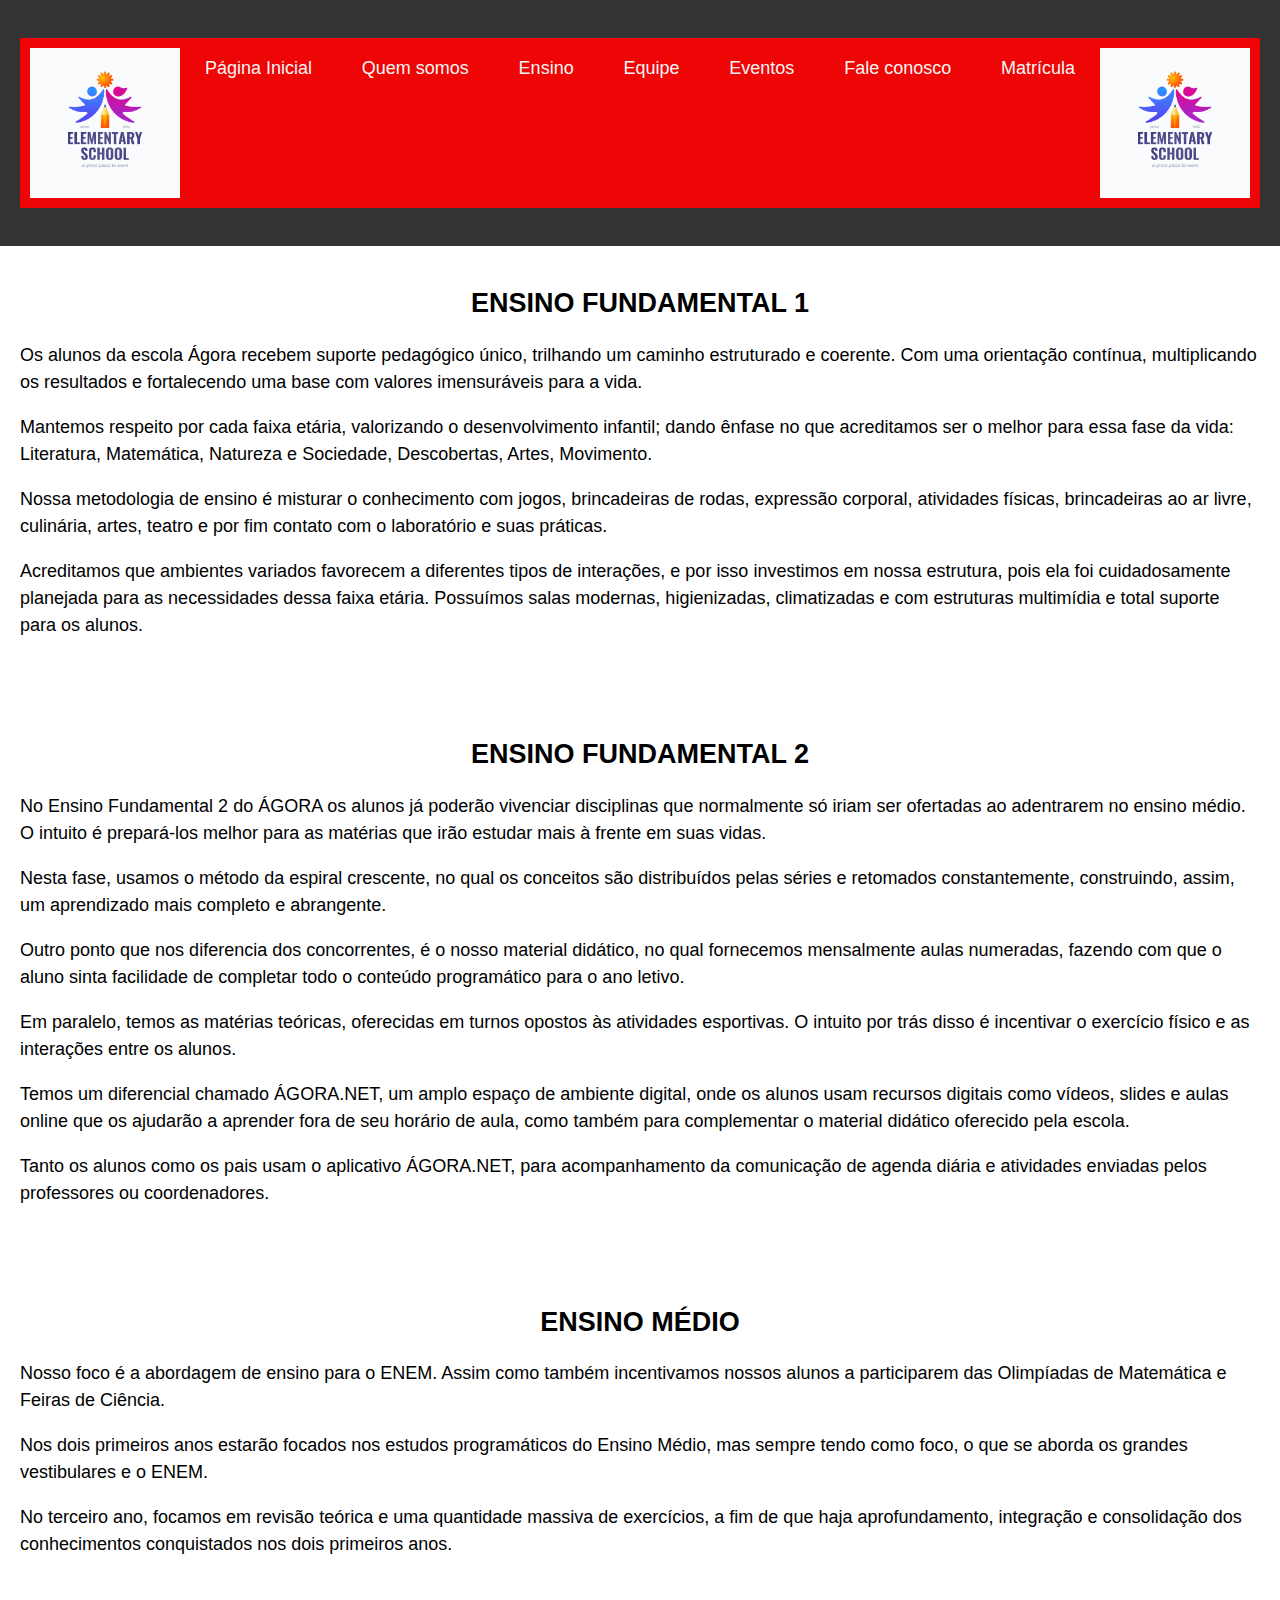
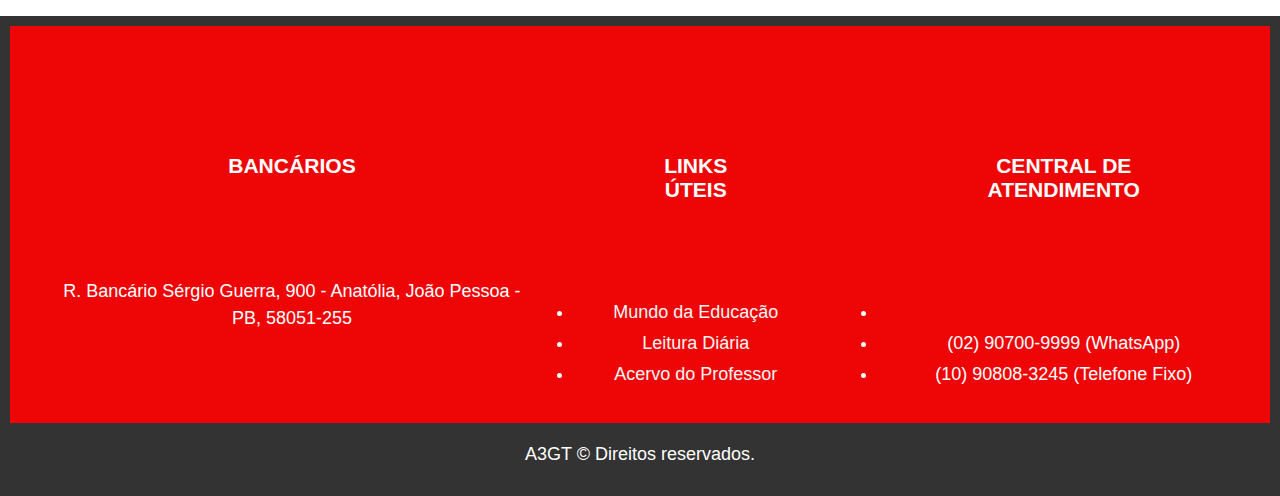
<file: ensino.html>
<html>

<head>
    <meta charset="UTF-8">
    <title>Colégio Ágora</title>
    <link rel="stylesheet" href="css/style.css">
</head>

<body>
    <header>
        <ul class="ul-menu">
            <img src="imagens/logo_escola_teste.jpg" alt="logo da escola">
            <li><a href="index.html">Página Inicial</a></li>
            <li><a href="index.html#html">Quem somos</a></li>
            <li><a href="index.html#tabela">Ensino</a></li>
            <li><a href="index.html#sobre">Equipe</a></li>
            <li><a href="#rodape">Eventos</a></li>
            <li><a href="contato.html">Fale conosco</a></li>
            <li><a href="matricula.html">Matrícula</a></li>
            <img src="imagens/logo_escola_teste.jpg" alt="logo da escola">
        </ul>
    </header>

    <section>
        <h2>ENSINO FUNDAMENTAL 1</h2>
        <P> Os alunos da escola Ágora recebem suporte pedagógico único, trilhando um caminho estruturado e coerente. Com uma orientação contínua, multiplicando os resultados e fortalecendo uma base com valores imensuráveis para a vida.</P>
        <p>Mantemos respeito por cada faixa etária, valorizando o desenvolvimento infantil; dando ênfase no que acreditamos ser o melhor para essa fase da vida: Literatura, Matemática, Natureza e Sociedade, Descobertas, Artes, Movimento.</p>
        <P>Nossa metodologia de ensino é misturar o conhecimento com jogos, brincadeiras de rodas, expressão corporal, atividades físicas, brincadeiras ao ar livre, culinária, artes, teatro e por fim contato com o laboratório e suas práticas.</P>
        <P>Acreditamos que ambientes variados favorecem a diferentes tipos de interações, e por isso investimos em nossa estrutura, pois ela foi cuidadosamente planejada para as necessidades dessa faixa etária. Possuímos salas modernas, higienizadas, climatizadas e com estruturas multimídia e total suporte para os alunos.</P>
    </section>
    <section>
        <h2>ENSINO FUNDAMENTAL 2</h2>
        <p>No Ensino Fundamental 2 do ÁGORA os alunos já poderão vivenciar disciplinas que normalmente só iriam ser ofertadas ao adentrarem no ensino médio. O intuito é prepará-los melhor para as matérias que irão estudar mais à frente em suas vidas.</p>
        <p>Nesta fase, usamos o método da espiral crescente, no qual os conceitos são distribuídos pelas séries e retomados constantemente, construindo, assim, um aprendizado mais completo e abrangente.</p>
        <p>Outro ponto que nos diferencia dos concorrentes, é o nosso material didático, no qual fornecemos mensalmente aulas numeradas, fazendo com que o aluno sinta facilidade de completar todo o conteúdo programático para o ano letivo.</p>
        <p>Em paralelo, temos as matérias teóricas, oferecidas em turnos opostos às atividades esportivas. O intuito por trás disso é incentivar o exercício físico e as interações entre os alunos.</p>
        <p>Temos um diferencial chamado ÁGORA.NET, um amplo espaço de ambiente digital, onde os alunos usam recursos digitais como vídeos, slides e aulas online que os  ajudarão a aprender fora de seu horário de aula, como também para complementar o material didático oferecido pela escola.</p>
        <p>Tanto os alunos como os pais usam o aplicativo ÁGORA.NET, para acompanhamento da comunicação de agenda diária e atividades enviadas pelos professores ou coordenadores.</p>

    </section>

    <section>
        <h2>ENSINO MÉDIO</h2>
        <p>
            Nosso foco é a abordagem de ensino para o ENEM. Assim como também incentivamos nossos alunos a participarem das Olimpíadas de Matemática e Feiras de Ciência.
        </p>
        <p>Nos dois primeiros anos estarão focados nos estudos programáticos do Ensino Médio, mas sempre tendo como foco, o que se aborda os grandes vestibulares e o ENEM.</p>
        <p>No terceiro ano, focamos em revisão teórica e uma quantidade massiva de exercícios, a fim de que haja aprofundamento, integração e consolidação dos conhecimentos conquistados nos dois primeiros anos.</p>
    </section>
    <footer>
        <div class="ul-menu">
                <ul>
                <h3>BANCÁRIOS</h3>
                    <iframe: //www.google.com/maps/embed?pb=!1m1
                        src="https4!1m8!1m3!1d15835.205730611664!2d-34.8427117!3d-7.1489446!3m2!1i1024!2i768!4f13.1!3m3!1m2!1s0x7acc2ed69c58c9f%3A0xc0200d88ab3e6120!2sShopping%20Sul!5e0!3m2!1spt-BR!2sbr!4v1685573968074!5m2!1spt-BR!2sbr"
                        width="200" height="150" style="border:0;" allowfullscreen="" loading="lazy"
                        referrerpolicy="no-referrer-when-downgrade">
                    </iframe>

                        <p>R. Bancário Sérgio Guerra, 900 - Anatólia, João Pessoa - PB, 58051-255</p>
                </ul>

                <ul>
                <h3>LINKS ÚTEIS</h3>
                
                    <li>
                        <a href="https://mundoeducacao.uol.com.br/">Mundo da Educação</a>
                    </li>
                    <li><a href="http://www6.leituradiaria.com/?template=ARROW_3&tdfs=1&s_token=1685574721.0200080000&uuid=1685574721.0200080000&term=Ebook%20Digital%20Library%20Subscription&term=Audio%20Book%20Download&term=Ebook%20Writing%20Services&searchbox=0&showDomain=0&backfill=0&query=Curso%20Gratuito&afdToken=ChMIn6-4ldeg_wIVxqiVAh0XWQBGEnEBJ3TYYclUqyMp2aCDfeGxNfqVIOful3jsxAlfRMEZdbgOBE89Nso4viaeGMPfp5RiFh0xU7koAZWqj4v0MqzQ2FxkNXOJfhbUtlMdE7IqexO31v3bech2zeFwPQaXmvIkxYjpd9BV0It5CxQhNpoyMw&pcsa=false&nb=0&nm=12&nx=425&ny=44&is=500x476&clkt=46">Leitura
                    Diária
                    </li>
                    <li><a href="https://www.udemy.com/course/programacaodozero/">Acervo do Professor</a></li>
                    </li>
                </ul>
                <ul>
                <h3>CENTRAL DE ATENDIMENTO</h3>
                    <li>
                        <li>(02) 90700-9999 (WhatsApp)</li>
                        <li>(10) 90808-3245 (Telefone Fixo)</li>
                    </li>
                </ul>

            </div>

            <div>

                <p>A3GT &copy; Direitos reservados.</p>

            </div>
        </div>

    </footer>
</body>

</html>
</file>
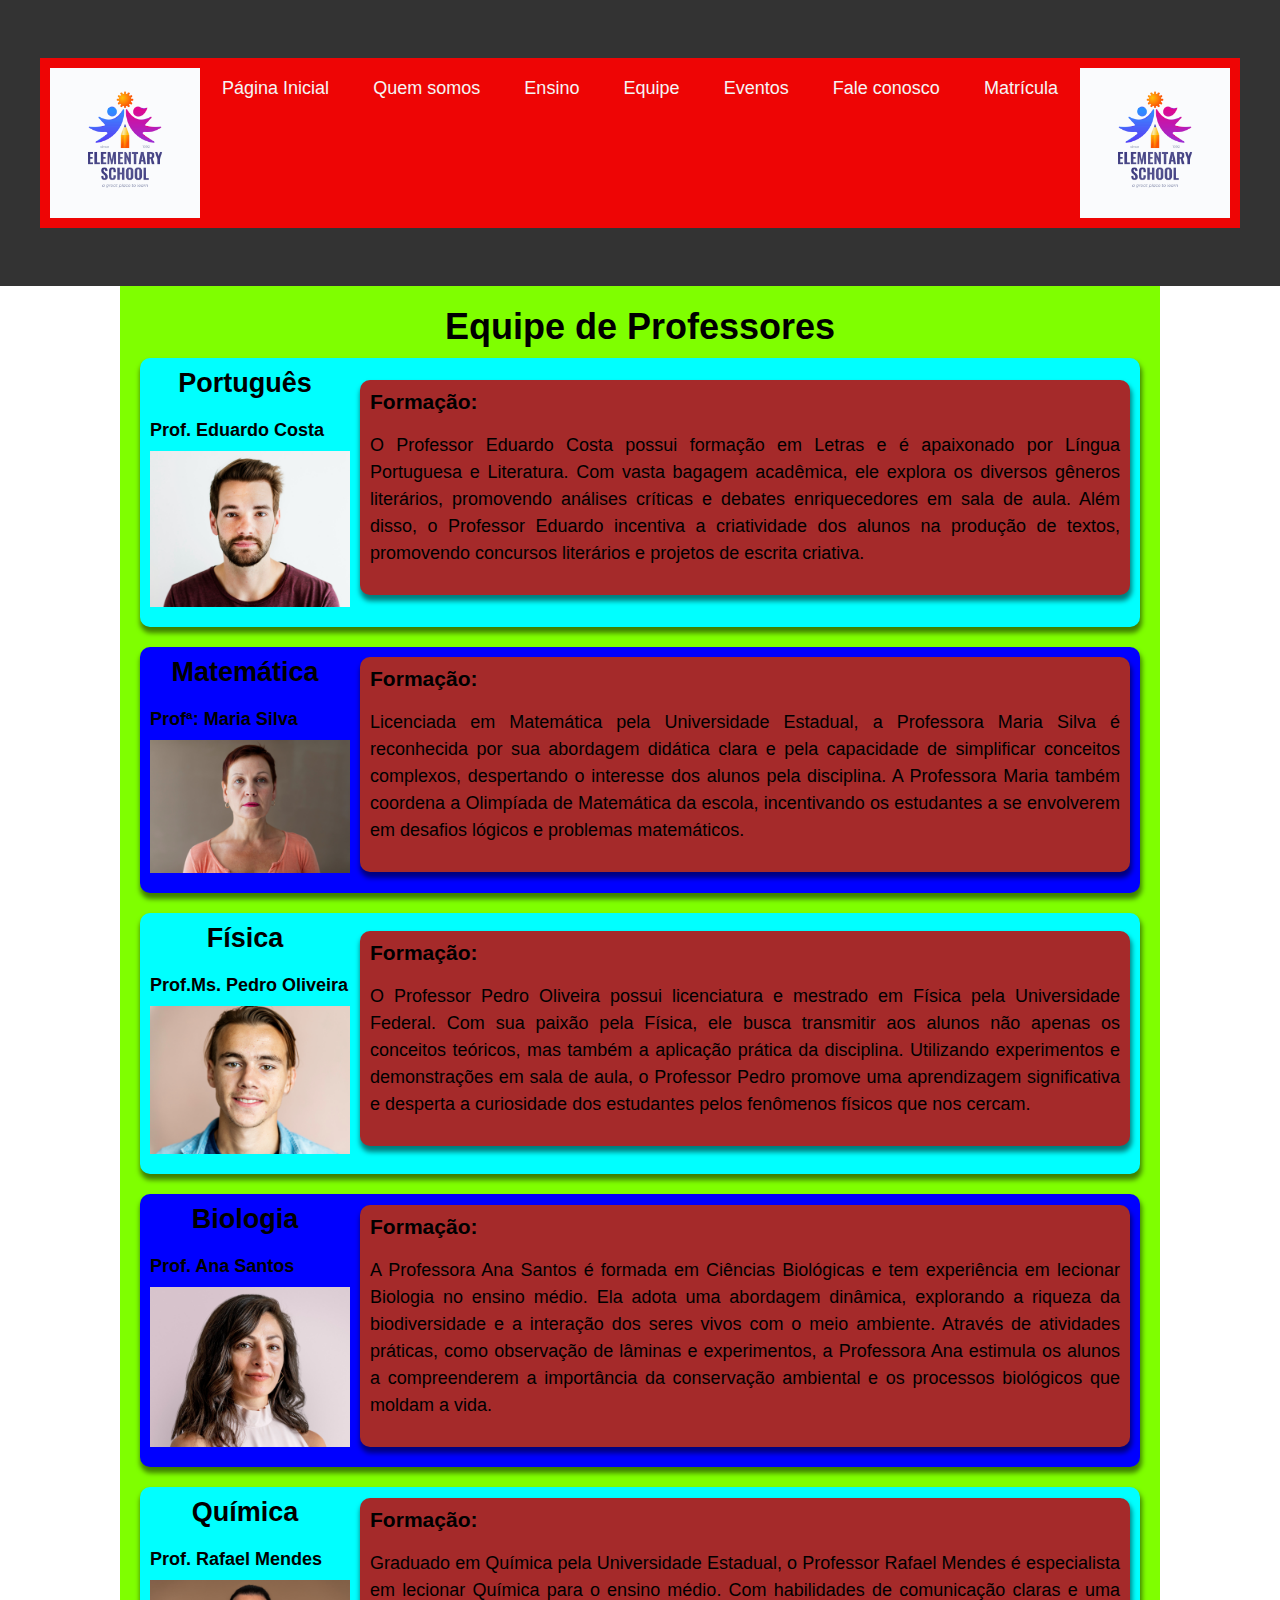
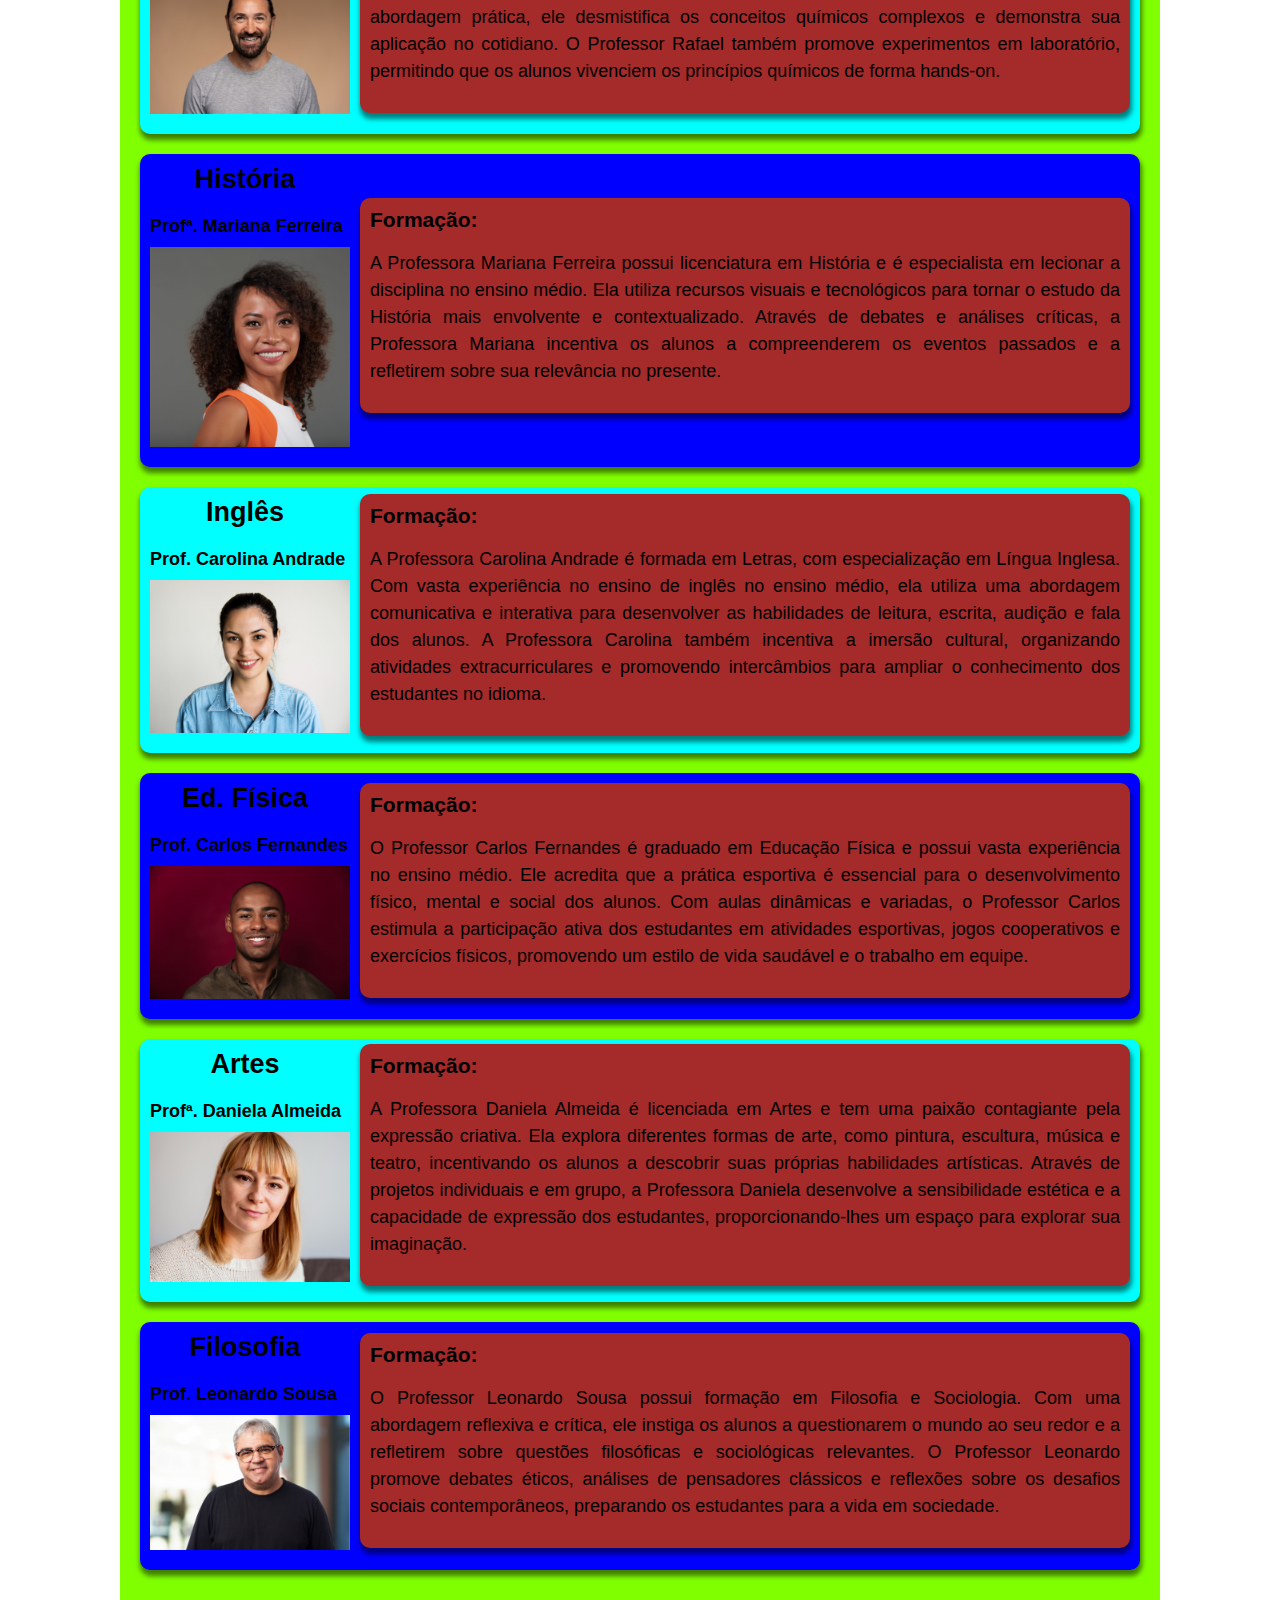
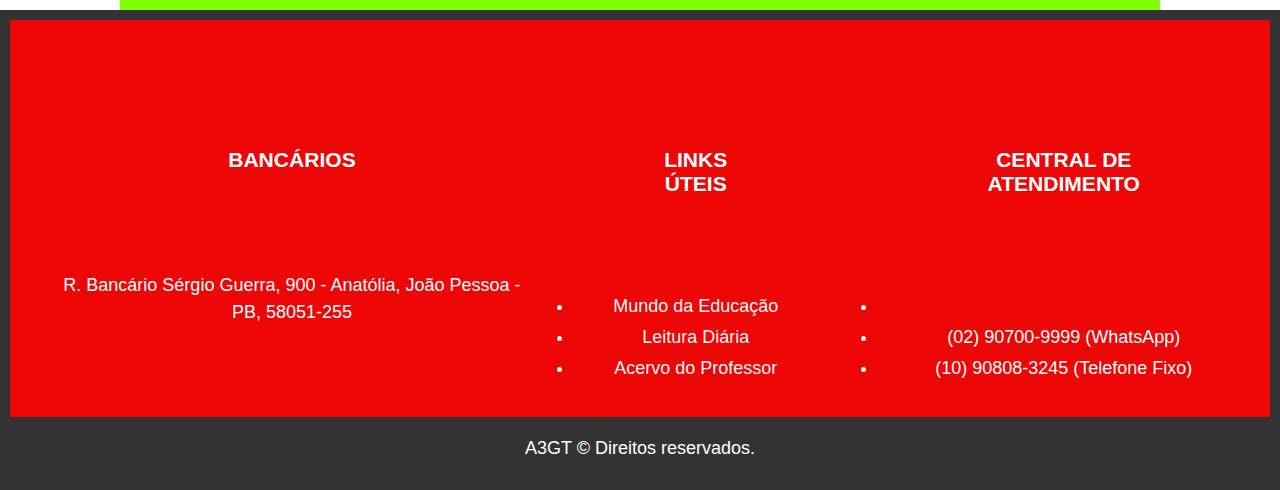
<file: equipe.html>
<html>

<head>
    <meta charset="UTF-8">
    <title>COLÉGIO ÁGORA</title>
    <link rel="stylesheet" href="css/style.css">
</head>

<body>
    <header>
        <header>
            <ul class="ul-menu">
                <img src="imagens/logo_escola_teste.jpg" alt="logo da escola">
                <li><a href="index.html">Página Inicial</a></li>
                <li><a href="index.html#html">Quem somos</a></li>
                <li><a href="index.html#tabela">Ensino</a></li>
                <li><a href="equipe.html">Equipe</a></li>
                <li><a href="#rodape">Eventos</a></li>
                <li><a href="contato.html">Fale conosco</a></li>
                <li><a href="matricula.html">Matrícula</a></li>
                <img src="imagens/logo_escola_teste.jpg" alt="logo da escola">
            </ul>
        </header>
    </header>

    <section style="max-width: 1000px; margin: auto; background-color: chartreuse; ">
        <h1 style="padding-bottom: 10px; text-align: center;">Equipe de Professores</h1>
        <div class="pag_equipe_pad_bottom" style="display: flex; background-color: cyan;">
            <div>
                <h2 style="margin: 0; padding-top: 10px;">Português</h2><br>
                <h4 style="margin: 0; padding: 0px 0px 10px 10px;" >Prof. Eduardo Costa</h4>
                        <img src="imagens/Professores/retrato-de-homem-branco-isolado.jpg" alt="Foto professor de português" style="width: 200px; padding: 0px 0px 10px 10px;">
            </div>
            <div class="pag_equipe_pad_bottom" style="background-color: brown; margin: auto; width: 750; text-align: justify; padding: 10px;">
                <h3 style="margin: 0;">Formação:</h3>
                <p>O Professor Eduardo Costa possui formação em Letras e é apaixonado por Língua Portuguesa e Literatura. Com vasta bagagem acadêmica, ele explora os diversos gêneros literários, promovendo análises críticas e debates enriquecedores em sala de aula. Além disso, o Professor Eduardo incentiva a criatividade dos alunos na produção de textos, promovendo concursos literários e projetos de escrita criativa.</p>
            </div>
        </div>
        <div class="pag_equipe_pad_bottom" style="display: flex; background-color: blue;">
            <div>
                <h2 style="margin: 0; padding-top: 10px;">Matemática</h2><br>
                <h4 style="margin: 0; padding: 0px 0px 10px 10px;" >Profª: Maria Silva</h4>
                        <img src="imagens/Professores/close-up-senior-lady-with-short-hair.jpg" alt="Foto professora de matemática" style="width: 200px; padding: 0px 0px 10px 10px;">
            </div>
            <div class="pag_equipe_pad_bottom" style="background-color: brown; margin: auto; width: 750; text-align: justify; padding: 10px;">
                <h3 style="margin: 0;">Formação:</h3>
                <p>Licenciada em Matemática pela Universidade Estadual, a Professora Maria Silva é reconhecida por sua abordagem didática clara e pela capacidade de simplificar conceitos complexos, despertando o interesse dos alunos pela disciplina. A Professora Maria também coordena a Olimpíada de Matemática da escola, incentivando os estudantes a se envolverem em desafios lógicos e problemas matemáticos.</p>
            </div>
        </div>
        <div class="pag_equipe_pad_bottom" style="display: flex; background-color: cyan;">
            <div>
                <h2 style="margin: 0; padding-top: 10px;">Física</h2><br>
                <h4 style="margin: 0; padding: 0px 0px 10px 10px;" >Prof.Ms. Pedro Oliveira</h4>
                        <img src="imagens/Professores/retrato-de-alegre-caucasiano-homem.jpg" alt="Professor de Física" style="width: 200px; padding: 0px 0px 10px 10px;">
            </div>
            <div class="pag_equipe_pad_bottom" style="background-color: brown; margin: auto; width: 750; text-align: justify; padding: 10px;">
                <h3 style="text-align: justify; margin: 0;">Formação:</h3>
                <p>O Professor Pedro Oliveira possui licenciatura e mestrado em Física pela Universidade Federal. Com sua paixão pela Física, ele busca transmitir aos alunos não apenas os conceitos teóricos, mas também a aplicação prática da disciplina. Utilizando experimentos e demonstrações em sala de aula, o Professor Pedro promove uma aprendizagem significativa e desperta a curiosidade dos estudantes pelos fenômenos físicos que nos cercam.</p>
            </div>
        </div>
        <div class="pag_equipe_pad_bottom" style="display: flex; background-color: blue;">
            <div>
                <h2 style="margin: 0; padding-top: 10px;">Biologia</h2><br>
                <h4 style="margin: 0; padding: 0px 0px 10px 10px;" >Prof. Ana Santos</h4>
                        <img src="imagens/Professores/confident-business-woman-portrait-smiling-face.jpg" alt="foto professora Biologia" style="width: 200px; padding: 0px 0px 10px 10px;">
            </div>
            <div class="pag_equipe_pad_bottom" style="background-color: brown; margin: auto; width: 750; text-align: justify; padding: 10px;">
                <h3 style="text-align: justify; margin: 0;">Formação:</h3>
                <p>A Professora Ana Santos é formada em Ciências Biológicas e tem experiência em lecionar Biologia no ensino médio. Ela adota uma abordagem dinâmica, explorando a riqueza da biodiversidade e a interação dos seres vivos com o meio ambiente. Através de atividades práticas, como observação de lâminas e experimentos, a Professora Ana estimula os alunos a compreenderem a importância da conservação ambiental e os processos biológicos que moldam a vida.</p>
            </div>
        </div>
        <div class="pag_equipe_pad_bottom" style="display: flex; background-color: cyan;">
            <div>
                <h2 style="margin: 0; padding-top: 10px;">Química</h2><br>
                <h4 style="margin: 0; padding: 0px 0px 10px 10px;" >Prof. Rafael Mendes</h4>
                        <img src="imagens/Professores/portrait-handsome-bearded-man.jpg" alt="professor de Química" style="width: 200px; padding: 0px 0px 10px 10px;">
            </div>
            <div class="pag_equipe_pad_bottom" style="background-color: brown; margin: auto; width: 750; text-align: justify; padding: 10px;">
                <h3 style="text-align: justify; margin: 0;">Formação:</h3>
                <p>Graduado em Química pela Universidade Estadual, o Professor Rafael Mendes é especialista em lecionar Química para o ensino médio. Com habilidades de comunicação claras e uma abordagem prática, ele desmistifica os conceitos químicos complexos e demonstra sua aplicação no cotidiano. O Professor Rafael também promove experimentos em laboratório, permitindo que os alunos vivenciem os princípios químicos de forma hands-on.</p>
            </div>
        </div>
        <div class="pag_equipe_pad_bottom" style="display: flex; background-color: blue;">
            <div>
                <h2 style="margin: 0; padding-top: 10px;">História</h2><br>
                <h4 style="margin: 0; padding: 0px 0px 10px 10px;" >Profª. Mariana Ferreira</h4>
                        <img src="imagens/Professores/portrait-beautiful-smiling-woman-with-curly-hair-looking-camera.jpg" alt="foto professora de história" style="width: 200px; padding: 0px 0px 10px 10px;">
            </div>
            <div class="pag_equipe_pad_bottom" style="background-color: brown; margin: auto; width: 750; text-align: justify; padding: 10px;">
                <h3 style="text-align: justify; margin: 0;">Formação:</h3>
                <p>A Professora Mariana Ferreira possui licenciatura em História e é especialista em lecionar a disciplina no ensino médio. Ela utiliza recursos visuais e tecnológicos para tornar o estudo da História mais envolvente e contextualizado. Através de debates e análises críticas, a Professora Mariana incentiva os alunos a compreenderem os eventos passados e a refletirem sobre sua relevância no presente.</p>
            </div>
        </div>
        <div class="pag_equipe_pad_bottom" style="display: flex; background-color: cyan;">
            <div>
                <h2 style="margin: 0; padding-top: 10px;">Inglês</h2><br>
                <h4 style="margin: 0; padding: 0px 0px 10px 10px;" >Prof. Carolina Andrade</h4>
                        <img src="imagens/Professores/retrato-de-caucasiano-mulher-sorri.jpg" alt="Foto professora de Inglês" style="width: 200px; padding: 0px 0px 10px 10px;">
            </div>
            <div class="pag_equipe_pad_bottom" style="background-color: brown; margin: auto; width: 750; text-align: justify; padding: 10px;">
                <h3 style="text-align: justify; margin: 0;">Formação:</h3>
                <p>A Professora Carolina Andrade é formada em Letras, com especialização em Língua Inglesa. Com vasta experiência no ensino de inglês no ensino médio, ela utiliza uma abordagem comunicativa e interativa para desenvolver as habilidades de leitura, escrita, audição e fala dos alunos. A Professora Carolina também incentiva a imersão cultural, organizando atividades extracurriculares e promovendo intercâmbios para ampliar o conhecimento dos estudantes no idioma.</p>
            </div>
        </div>
        <div class="pag_equipe_pad_bottom" style="display: flex; background-color: blue;">
            <div>
                <h2 style="margin: 0; padding-top: 10px;">Ed. Física</h2><br>
                <h4 style="margin: 0; padding: 0px 0px 10px 10px;" >Prof. Carlos Fernandes</h4>
                        <img src="imagens/Professores/feche-o-retrato-do-homem-africano-sorridente-olhando.jpg" alt="Foto professor Ed. Física" style="width: 200px; padding: 0px 0px 10px 10px;">
            </div>
            <div class="pag_equipe_pad_bottom" style="background-color: brown; margin: auto; width: 750; text-align: justify; padding: 10px;">
                <h3 style="text-align: justify; margin: 0;">Formação:</h3>
                <p>O Professor Carlos Fernandes é graduado em Educação Física e possui vasta experiência no ensino médio. Ele acredita que a prática esportiva é essencial para o desenvolvimento físico, mental e social dos alunos. Com aulas dinâmicas e variadas, o Professor Carlos estimula a participação ativa dos estudantes em atividades esportivas, jogos cooperativos e exercícios físicos, promovendo um estilo de vida saudável e o trabalho em equipe.</p>
            </div>
        </div>
        <div class="pag_equipe_pad_bottom" style="display: flex; background-color: cyan;">
            <div>
                <h2 style="margin: 0; padding-top: 10px;">Artes</h2><br>
                <h4 style="margin: 0; padding: 0px 0px 10px 10px;" >Profª. Daniela Almeida</h4>
                        <img src="imagens/Professores/woman-wearing-white-sweater.jpg" alt="Foto professora de Artes" style="width: 200px; padding: 0px 0px 10px 10px;">
            </div>
            <div class="pag_equipe_pad_bottom" style="background-color: brown; margin: auto; width: 750; text-align: justify; padding: 10px;">
                <h3 style="text-align: justify; margin: 0;">Formação:</h3>
                <p>A Professora Daniela Almeida é licenciada em Artes e tem uma paixão contagiante pela expressão criativa. Ela explora diferentes formas de arte, como pintura, escultura, música e teatro, incentivando os alunos a descobrir suas próprias habilidades artísticas. Através de projetos individuais e em grupo, a Professora Daniela desenvolve a sensibilidade estética e a capacidade de expressão dos estudantes, proporcionando-lhes um espaço para explorar sua imaginação.</p>
            </div>
        </div>
        <div class="pag_equipe_pad_bottom" style="display: flex; background-color: blue;">
            <div>
                <h2 style="margin: 0; padding-top: 10px;">Filosofia</h2><br>
                <h4 style="margin: 0; padding: 0px 0px 10px 10px;" >Prof. Leonardo Sousa</h4>
                        <img src="imagens/Professores/old-man-with-glasses.jpg" alt="Foto professor Filosofia" style="width: 200px; padding: 0px 0px 10px 10px;">
            </div>
            <div class="pag_equipe_pad_bottom" style="background-color: brown; margin: auto; width: 750; text-align: justify; padding: 10px;">
                <h3 style="text-align: justify; margin: 0;">Formação:</h3>
                <p>O Professor Leonardo Sousa possui formação em Filosofia e Sociologia. Com uma abordagem reflexiva e crítica, ele instiga os alunos a questionarem o mundo ao seu redor e a refletirem sobre questões filosóficas e sociológicas relevantes. O Professor Leonardo promove debates éticos, análises de pensadores clássicos e reflexões sobre os desafios sociais contemporâneos, preparando os estudantes para a vida em sociedade.</p>
            </div>
        </div>
    </section>
    <footer>
        <div class="ul-menu">
                <ul>
                <h3>BANCÁRIOS</h3>
                    <iframe: //www.google.com/maps/embed?pb=!1m1
                        src="https4!1m8!1m3!1d15835.205730611664!2d-34.8427117!3d-7.1489446!3m2!1i1024!2i768!4f13.1!3m3!1m2!1s0x7acc2ed69c58c9f%3A0xc0200d88ab3e6120!2sShopping%20Sul!5e0!3m2!1spt-BR!2sbr!4v1685573968074!5m2!1spt-BR!2sbr"
                        width="200" height="150" style="border:0;" allowfullscreen="" loading="lazy"
                        referrerpolicy="no-referrer-when-downgrade">
                    </iframe>

                        <p>R. Bancário Sérgio Guerra, 900 - Anatólia, João Pessoa - PB, 58051-255</p>
                </ul>

                <ul>
                <h3>LINKS ÚTEIS</h3>
                
                    <li>
                        <a href="https://mundoeducacao.uol.com.br/">Mundo da Educação</a>
                    </li>
                    <li><a href="http://www6.leituradiaria.com/?template=ARROW_3&tdfs=1&s_token=1685574721.0200080000&uuid=1685574721.0200080000&term=Ebook%20Digital%20Library%20Subscription&term=Audio%20Book%20Download&term=Ebook%20Writing%20Services&searchbox=0&showDomain=0&backfill=0&query=Curso%20Gratuito&afdToken=ChMIn6-4ldeg_wIVxqiVAh0XWQBGEnEBJ3TYYclUqyMp2aCDfeGxNfqVIOful3jsxAlfRMEZdbgOBE89Nso4viaeGMPfp5RiFh0xU7koAZWqj4v0MqzQ2FxkNXOJfhbUtlMdE7IqexO31v3bech2zeFwPQaXmvIkxYjpd9BV0It5CxQhNpoyMw&pcsa=false&nb=0&nm=12&nx=425&ny=44&is=500x476&clkt=46">Leitura
                    Diária
                    </li>
                    <li><a href="https://www.udemy.com/course/programacaodozero/">Acervo do Professor</a></li>
                    </li>
                </ul>
                <ul>
                <h3>CENTRAL DE ATENDIMENTO</h3>
                    <li>
                        <li>(02) 90700-9999 (WhatsApp)</li>
                        <li>(10) 90808-3245 (Telefone Fixo)</li>
                    </li>
                </ul>

            </div>

            <div>

                <p>A3GT &copy; Direitos reservados.</p>

            </div>
        </div>

    </footer>
</body>

</html>
</file>
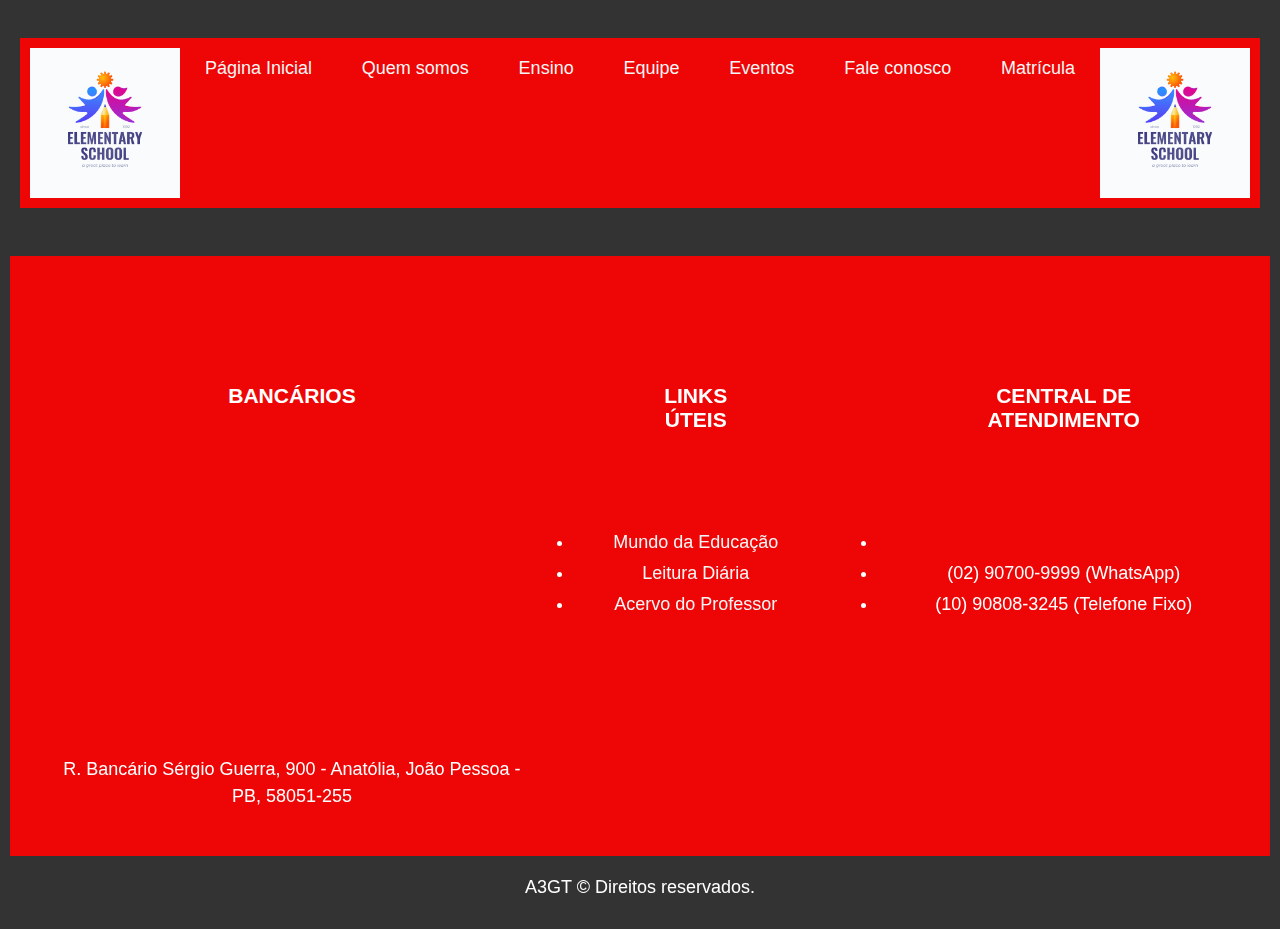
<file: eventos.html>
<!DOCTYPE html>
<html lang="en">
<head>
    <meta charset="UTF-8">
    <meta http-equiv="X-UA-Compatible" content="IE=edge">
    <meta name="viewport" content="width=device-width, initial-scale=1">
    <title>COLÉGIO ÁGORA</title>
    <link rel="stylesheet" href="css/style.css">
    <link href="https://cdn.jsdelivr.net/npm/bootstrap@5.3.0/dist/css/bootstrap.min.css" rel="stylesheet" integrity="sha384-9ndCyUaIbzAi2FUVXJi0CjmCapSmO7SnpJef0486qhLnuZ2cdeRhO02iuK6FUUVM" crossorigin="anonymous">    
</head>
<body>
    <header>
        <ul class="ul-menu">
            <img src="imagens/logo_escola_teste.jpg" alt="logo da escola">
            <li><a href="index.html">Página Inicial</a></li>
            <li><a href="index.html#html">Quem somos</a></li>
            <li><a href="index.html#tabela">Ensino</a></li>
            <li><a href="equipe.html">Equipe</a></li>
            <li><a href="#rodape">Eventos</a></li>
            <li><a href="contato.html">Fale conosco</a></li>
            <li><a href="matricula.html">Matrícula</a></li>
            <img src="imagens/logo_escola_teste.jpg" alt="logo da escola">
        </ul>
    </header>
    <footer>
        <div class="ul-menu">
                <ul>
                <h3>BANCÁRIOS</h3>
                <iframe src="https://www.google.com/maps/embed?pb=!1m18!1m12!1m3!1d2158.549107773533!2d-34.842198863556845!3d-7.14951162623992!2m3!1f0!2f0!3f0!3m2!1i1024!2i768!4f13.1!3m3!1m2!1s0x7acc2ed69c58c9f%3A0xc0200d88ab3e6120!2sShopping%20Sul!5e0!3m2!1spt-BR!2sbr!4v1686177067918!5m2!1spt-BR!2sbr" width="300" height="225" style="border:0;" allowfullscreen="" loading="lazy" referrerpolicy="no-referrer-when-downgrade"></iframe>

                        <p>R. Bancário Sérgio Guerra, 900 - Anatólia, João Pessoa - PB, 58051-255</p>
                </ul>
                <ul>
                <h3>LINKS ÚTEIS</h3>
                    <li>
                        <a href="https://mundoeducacao.uol.com.br/">Mundo da Educação</a>
                    </li>
                    <li><a href="http://www6.leituradiaria.com/?template=ARROW_3&tdfs=1&s_token=1685574721.0200080000&uuid=1685574721.0200080000&term=Ebook%20Digital%20Library%20Subscription&term=Audio%20Book%20Download&term=Ebook%20Writing%20Services&searchbox=0&showDomain=0&backfill=0&query=Curso%20Gratuito&afdToken=ChMIn6-4ldeg_wIVxqiVAh0XWQBGEnEBJ3TYYclUqyMp2aCDfeGxNfqVIOful3jsxAlfRMEZdbgOBE89Nso4viaeGMPfp5RiFh0xU7koAZWqj4v0MqzQ2FxkNXOJfhbUtlMdE7IqexO31v3bech2zeFwPQaXmvIkxYjpd9BV0It5CxQhNpoyMw&pcsa=false&nb=0&nm=12&nx=425&ny=44&is=500x476&clkt=46">Leitura
                    Diária
                    </li>
                    <li><a href="https://www.udemy.com/course/programacaodozero/">Acervo do Professor</a></li>
                    </li>
                </ul>
                <ul>
                <h3>CENTRAL DE ATENDIMENTO</h3>
                    <li>
                        <li>(02) 90700-9999 (WhatsApp)</li>
                        <li>(10) 90808-3245 (Telefone Fixo)</li>
                    </li>
                </ul>
            </div>

            <div>
                <p>A3GT &copy; Direitos reservados.</p>
            </div>
        </div>
    </footer>
    <script src="https://cdn.jsdelivr.net/npm/bootstrap@5.3.0/dist/js/bootstrap.bundle.min.js" integrity="sha384-geWF76RCwLtnZ8qwWowPQNguL3RmwHVBC9FhGdlKrxdiJJigb/j/68SIy3Te4Bkz" crossorigin="anonymous"></script>
</body>
</html>
</file>
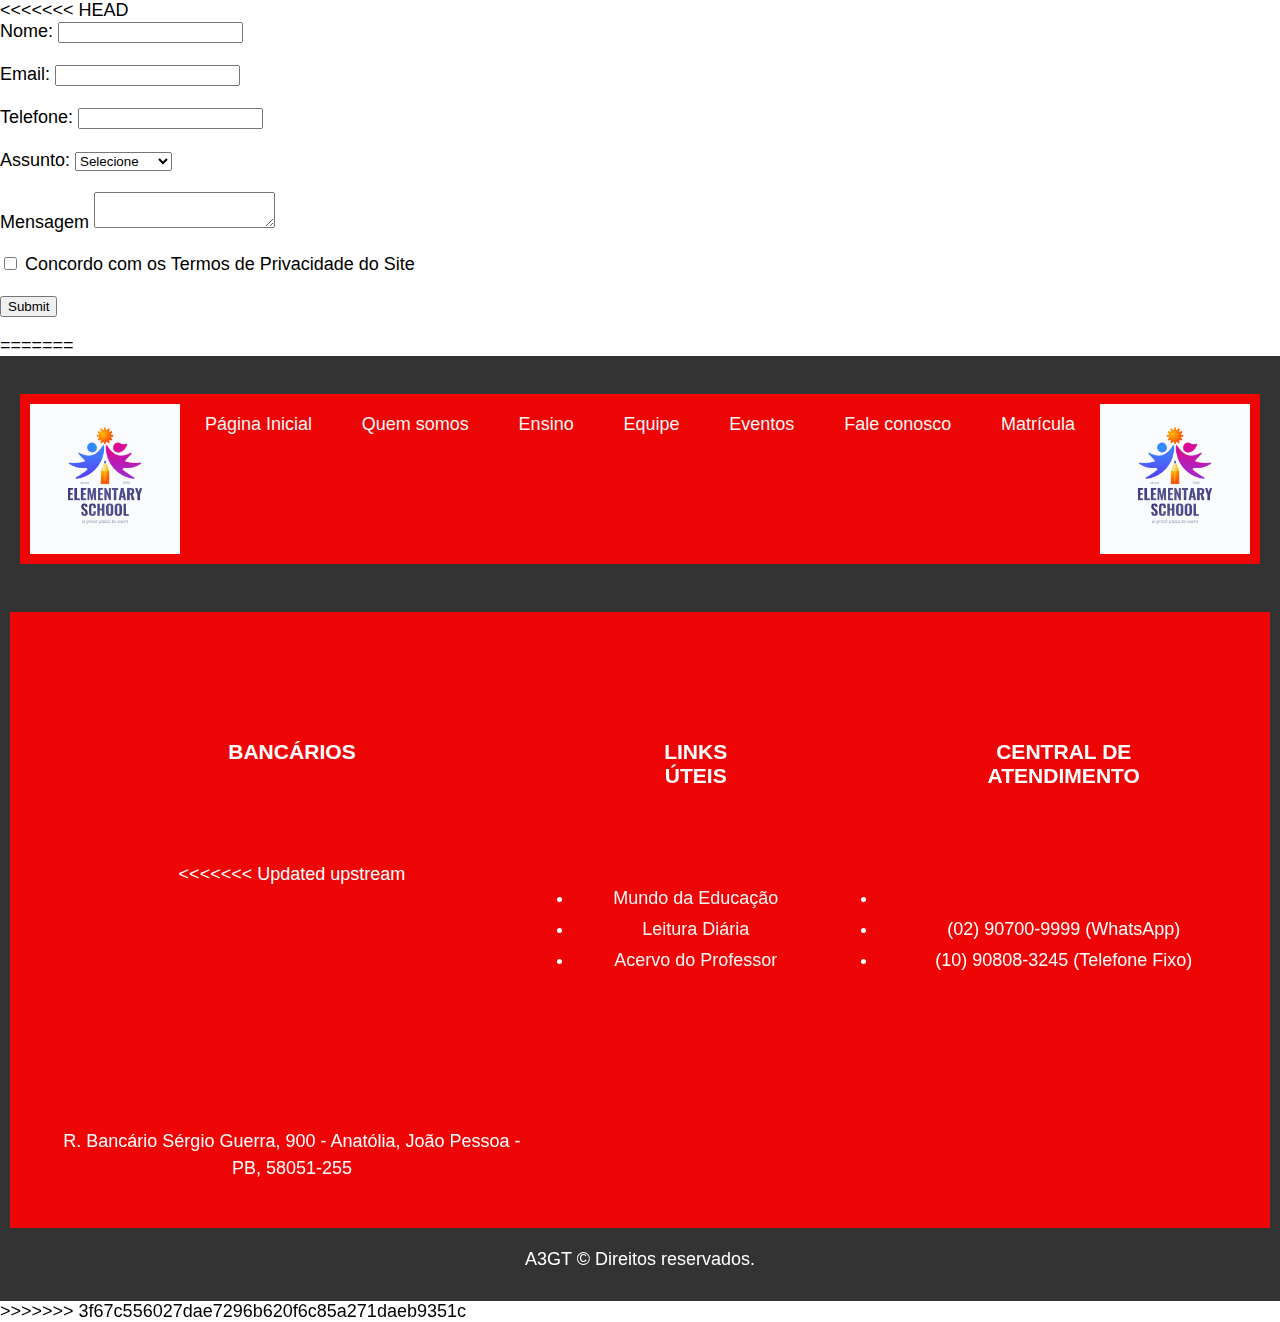
<file: fale_conosco.html>
<<<<<<< HEAD
<!DOCTYPE HTML>
<html>
<head>
    <meta charset="UTF-8">
    <title>Formulário HTML</title>
</head>
<body>
    <form method='get' action='Obrigado.html'>
        <label>Nome: </label>
        <input type="text" name="nome" required>
        <br>
        <br>
        <label>Email: </label>
        <input type="email" name="email" required>
        <br>
        <br>
        <label>Telefone: </label>
        <input type="text" name="telefone" required>
        <br>
        <br>
        <label>Assunto:</label>
        <select name="select" required>
            <option value="selecione" required>Selecione</option>
            <option value="sugestao" required>Sugestão</option>
            <option value="reclamacao" required>Reclamação</option>
            <option value="elogio" required>Elogio</option>
            <option value="duvida" required>Dúvida</option>
        </select>
        <br>
        <br>
        <label for="">Mensagem</label>
        <textarea name="mensagem" required></textarea>
        <br>
        <br>
        <input type="checkbox" name="termo" id="termo">
        <label for="">Concordo com os Termos de Privacidade do Site</label>
        <br>
        <br>
        <input type="submit" name="envio">
    </form>
=======
<!DOCTYPE html>
<html lang="en">
<head>
    <meta charset="UTF-8">
    <meta http-equiv="X-UA-Compatible" content="IE=edge">
    <meta name="viewport" content="width=device-width, initial-scale=1">
    <title>COLÉGIO ÁGORA</title>
    <link rel="stylesheet" href="css/style.css">
    <link href="https://cdn.jsdelivr.net/npm/bootstrap@5.3.0/dist/css/bootstrap.min.css" rel="stylesheet" integrity="sha384-9ndCyUaIbzAi2FUVXJi0CjmCapSmO7SnpJef0486qhLnuZ2cdeRhO02iuK6FUUVM" crossorigin="anonymous">    
</head>
<body>
    <header>
        <ul class="ul-menu">
            <img src="imagens/logo_escola_teste.jpg" alt="logo da escola">
            <li><a href="index.html">Página Inicial</a></li>
            <li><a href="index.html#html">Quem somos</a></li>
            <li><a href="index.html#tabela">Ensino</a></li>
            <li><a href="equipe.html">Equipe</a></li>
            <li><a href="#rodape">Eventos</a></li>
            <li><a href="contato.html">Fale conosco</a></li>
            <li><a href="matricula.html">Matrícula</a></li>
            <img src="imagens/logo_escola_teste.jpg" alt="logo da escola">
        </ul>
    </header>
    <footer>
        <div class="ul-menu">
            <ul>
                <h3>BANCÁRIOS</h3>
                <<<<<<< Updated upstream <iframe
                    src="https://www.google.com/maps/embed?pb=!1m18!1m12!1m3!1d2158.549107773533!2d-34.842198863556845!3d-7.14951162623992!2m3!1f0!2f0!3f0!3m2!1i1024!2i768!4f13.1!3m3!1m2!1s0x7acc2ed69c58c9f%3A0xc0200d88ab3e6120!2sShopping%20Sul!5e0!3m2!1spt-BR!2sbr!4v1686177067918!5m2!1spt-BR!2sbr"
                    width="300" height="225" style="border:0;" allowfullscreen="" loading="lazy"
                    referrerpolicy="no-referrer-when-downgrade"></iframe>

                    <p>R. Bancário Sérgio Guerra, 900 - Anatólia, João Pessoa - PB, 58051-255</p>
            </ul>
            <ul>
                <h3>LINKS ÚTEIS</h3>
                <li>
                    <a href="https://mundoeducacao.uol.com.br/">Mundo da Educação</a>
                </li>
                <li><a
                        href="http://www6.leituradiaria.com/?template=ARROW_3&tdfs=1&s_token=1685574721.0200080000&uuid=1685574721.0200080000&term=Ebook%20Digital%20Library%20Subscription&term=Audio%20Book%20Download&term=Ebook%20Writing%20Services&searchbox=0&showDomain=0&backfill=0&query=Curso%20Gratuito&afdToken=ChMIn6-4ldeg_wIVxqiVAh0XWQBGEnEBJ3TYYclUqyMp2aCDfeGxNfqVIOful3jsxAlfRMEZdbgOBE89Nso4viaeGMPfp5RiFh0xU7koAZWqj4v0MqzQ2FxkNXOJfhbUtlMdE7IqexO31v3bech2zeFwPQaXmvIkxYjpd9BV0It5CxQhNpoyMw&pcsa=false&nb=0&nm=12&nx=425&ny=44&is=500x476&clkt=46">Leitura
                        Diária
                </li>
                <li><a href="https://www.udemy.com/course/programacaodozero/">Acervo do Professor</a></li>
                </li>
            </ul>
            <ul>
                <h3>CENTRAL DE ATENDIMENTO</h3>
                <li>
                <li>(02) 90700-9999 (WhatsApp)</li>
                <li>(10) 90808-3245 (Telefone Fixo)</li>
                </li>
            </ul>
        </div>

        <div>
            <p>A3GT &copy; Direitos reservados.</p>
        </div>
        </div>
    </footer>
    <script src="https://cdn.jsdelivr.net/npm/bootstrap@5.3.0/dist/js/bootstrap.bundle.min.js" integrity="sha384-geWF76RCwLtnZ8qwWowPQNguL3RmwHVBC9FhGdlKrxdiJJigb/j/68SIy3Te4Bkz" crossorigin="anonymous"></script>
>>>>>>> 3f67c556027dae7296b620f6c85a271daeb9351c
</body>

</html>
</file>
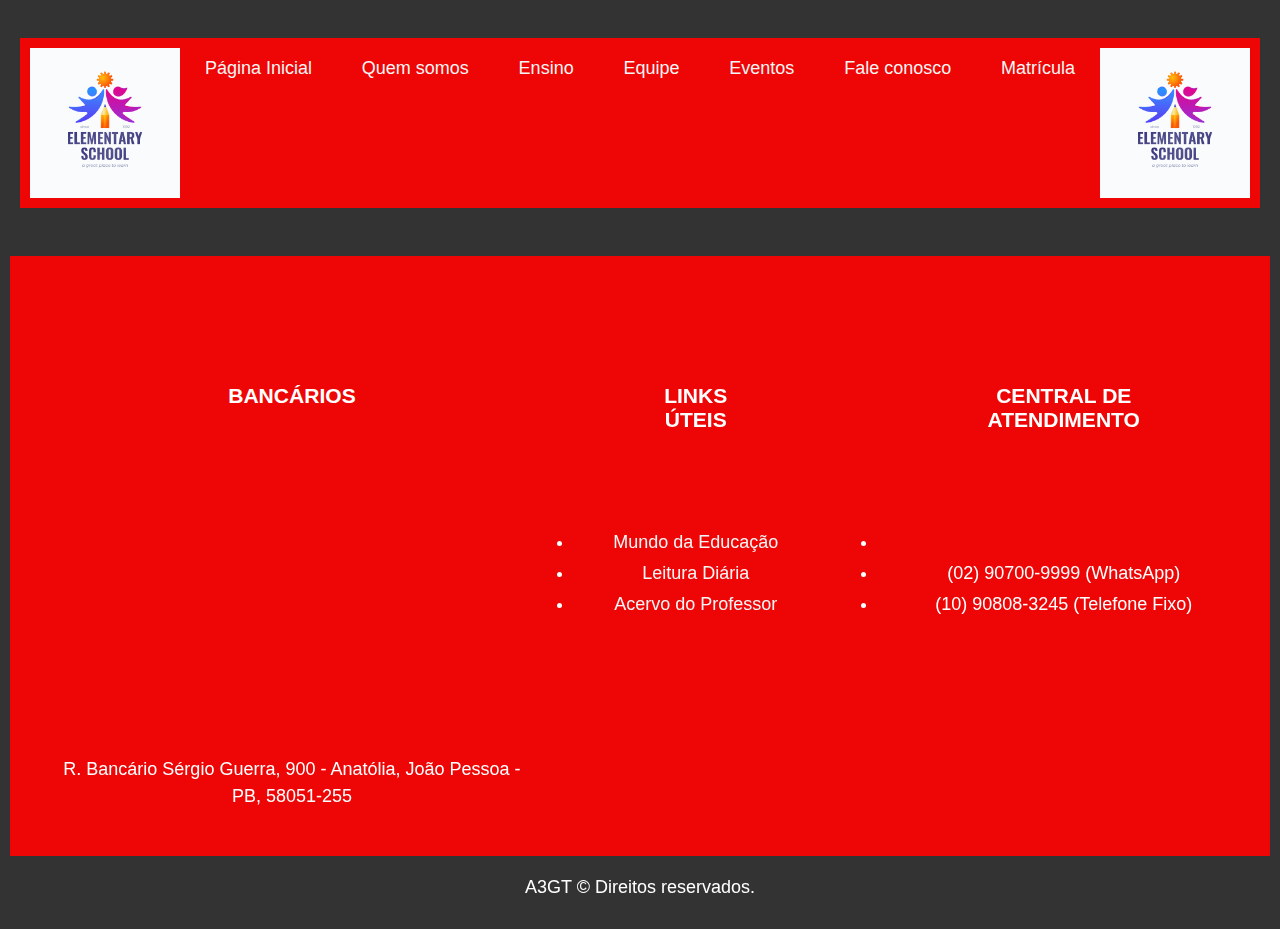
<file: matricula.html>
<!DOCTYPE html>
<html lang="en">
<head>
    <meta charset="UTF-8">
    <meta http-equiv="X-UA-Compatible" content="IE=edge">
    <meta name="viewport" content="width=device-width, initial-scale=1">
    <title>COLÉGIO ÁGORA</title>
    <link rel="stylesheet" href="css/style.css">
    <link href="https://cdn.jsdelivr.net/npm/bootstrap@5.3.0/dist/css/bootstrap.min.css" rel="stylesheet" integrity="sha384-9ndCyUaIbzAi2FUVXJi0CjmCapSmO7SnpJef0486qhLnuZ2cdeRhO02iuK6FUUVM" crossorigin="anonymous">    
</head>
<body>
    <header>
        <ul class="ul-menu">
            <img src="imagens/logo_escola_teste.jpg" alt="logo da escola">
            <li><a href="index.html">Página Inicial</a></li>
            <li><a href="index.html#html">Quem somos</a></li>
            <li><a href="index.html#tabela">Ensino</a></li>
            <li><a href="equipe.html">Equipe</a></li>
            <li><a href="#rodape">Eventos</a></li>
            <li><a href="contato.html">Fale conosco</a></li>
            <li><a href="matricula.html">Matrícula</a></li>
            <img src="imagens/logo_escola_teste.jpg" alt="logo da escola">
        </ul>
    </header>
    <footer>
        <div class="ul-menu">
                <ul>
                <h3>BANCÁRIOS</h3>
                <iframe src="https://www.google.com/maps/embed?pb=!1m18!1m12!1m3!1d2158.549107773533!2d-34.842198863556845!3d-7.14951162623992!2m3!1f0!2f0!3f0!3m2!1i1024!2i768!4f13.1!3m3!1m2!1s0x7acc2ed69c58c9f%3A0xc0200d88ab3e6120!2sShopping%20Sul!5e0!3m2!1spt-BR!2sbr!4v1686177067918!5m2!1spt-BR!2sbr" width="300" height="225" style="border:0;" allowfullscreen="" loading="lazy" referrerpolicy="no-referrer-when-downgrade"></iframe>

                        <p>R. Bancário Sérgio Guerra, 900 - Anatólia, João Pessoa - PB, 58051-255</p>
                </ul>
                <ul>
                <h3>LINKS ÚTEIS</h3>
                    <li>
                        <a href="https://mundoeducacao.uol.com.br/">Mundo da Educação</a>
                    </li>
                    <li><a href="http://www6.leituradiaria.com/?template=ARROW_3&tdfs=1&s_token=1685574721.0200080000&uuid=1685574721.0200080000&term=Ebook%20Digital%20Library%20Subscription&term=Audio%20Book%20Download&term=Ebook%20Writing%20Services&searchbox=0&showDomain=0&backfill=0&query=Curso%20Gratuito&afdToken=ChMIn6-4ldeg_wIVxqiVAh0XWQBGEnEBJ3TYYclUqyMp2aCDfeGxNfqVIOful3jsxAlfRMEZdbgOBE89Nso4viaeGMPfp5RiFh0xU7koAZWqj4v0MqzQ2FxkNXOJfhbUtlMdE7IqexO31v3bech2zeFwPQaXmvIkxYjpd9BV0It5CxQhNpoyMw&pcsa=false&nb=0&nm=12&nx=425&ny=44&is=500x476&clkt=46">Leitura
                    Diária
                    </li>
                    <li><a href="https://www.udemy.com/course/programacaodozero/">Acervo do Professor</a></li>
                    </li>
                </ul>
                <ul>
                <h3>CENTRAL DE ATENDIMENTO</h3>
                    <li>
                        <li>(02) 90700-9999 (WhatsApp)</li>
                        <li>(10) 90808-3245 (Telefone Fixo)</li>
                    </li>
                </ul>
            </div>
            <div>
                <p>A3GT &copy; Direitos reservados.</p>
            </div>
        </div>
    </footer>
    <script src="https://cdn.jsdelivr.net/npm/bootstrap@5.3.0/dist/js/bootstrap.bundle.min.js" integrity="sha384-geWF76RCwLtnZ8qwWowPQNguL3RmwHVBC9FhGdlKrxdiJJigb/j/68SIy3Te4Bkz" crossorigin="anonymous"></script>
</body>
</html>
</file>
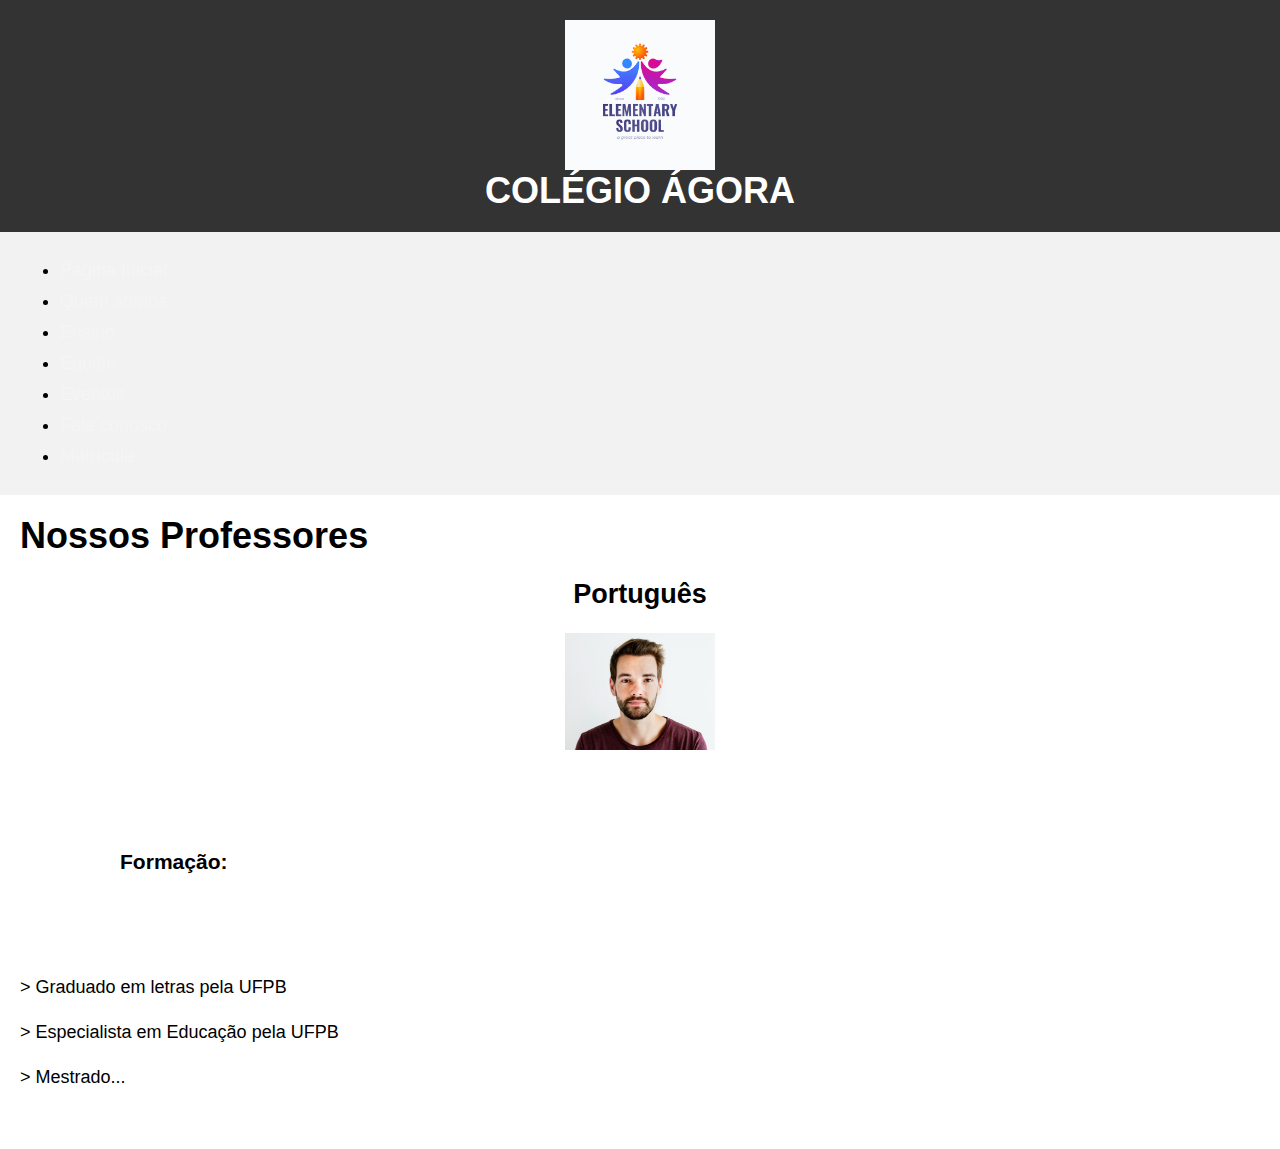
<file: Página "Quem somos".html>
<html>

<head>
    <meta charset="UTF-8">
    <title>Colégio Ágora</title>
    <link rel="stylesheet" href="css/style.css">
</head>

<body>
    <header>
        <img src="imagens/logo_escola_teste.jpg" alt="logo da escola">
        <h1>COLÉGIO ÁGORA</h1>
    </header>
    <nav>
        <ul>
            <li><a href="index.html">Página Inicial</a></li>
            <li><a href="index.html#">Quem somos</a></li>
            <li><a href="index.html#tabela">Ensino</a></li>
            <li><a href="index.html#sobre">Equipe</a></li>
            <li><a href="#rodape">Eventos</a></li>
            <li><a href="contato.html">Fale conosco</a></li>
            <li><a href="matricula.html">Matrícula</a></li>
        </ul>
    </nav>
    <section>
        <h1>Nossos Professores</h1>
        <div>
            <h2>Português<h2>
                    <img src="imagens/retrato-de-homem-branco-isolado.jpg" alt="professor_português">
                    <h3>Formação:</h3>
                    <p> > Graduado em letras pela UFPB</p>
                    <p> > Especialista em Educação pela UFPB<p>
                    <p> > Mestrado...</p>
        </div>
        <div>
</file>
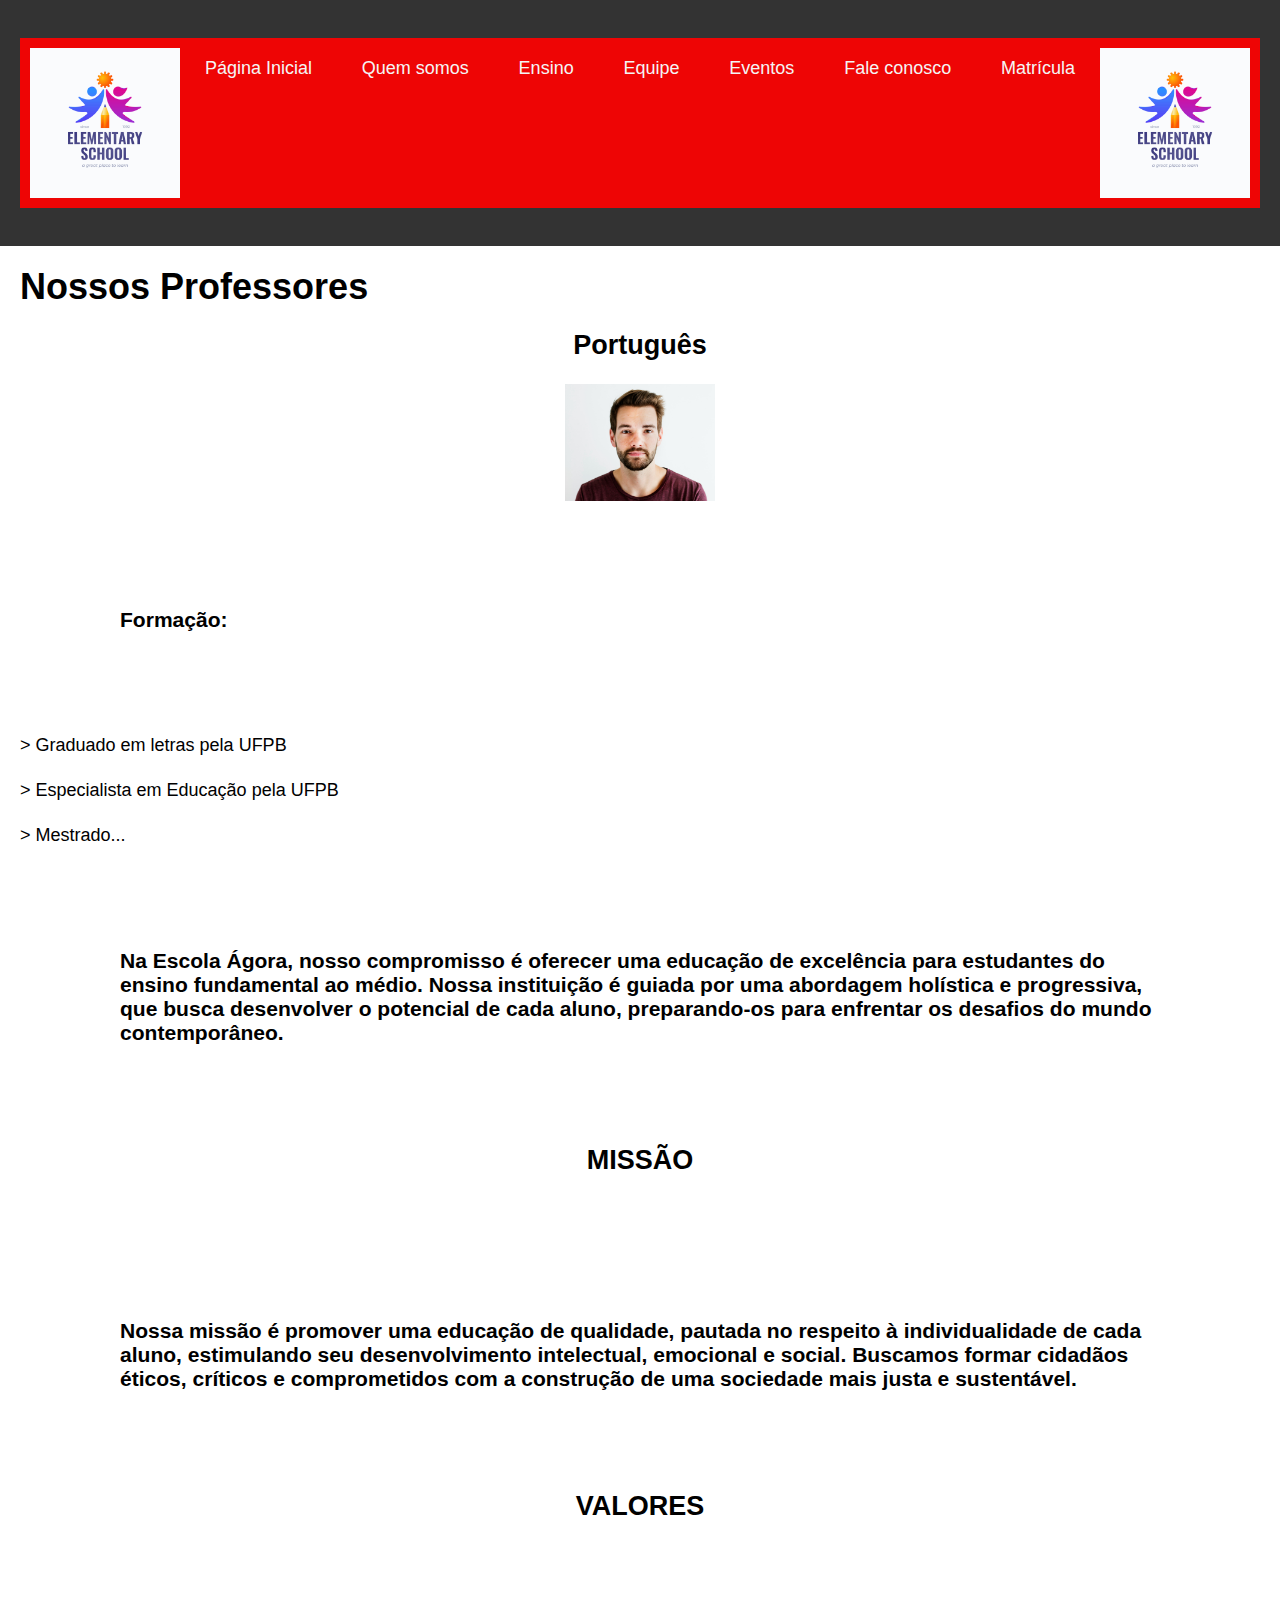
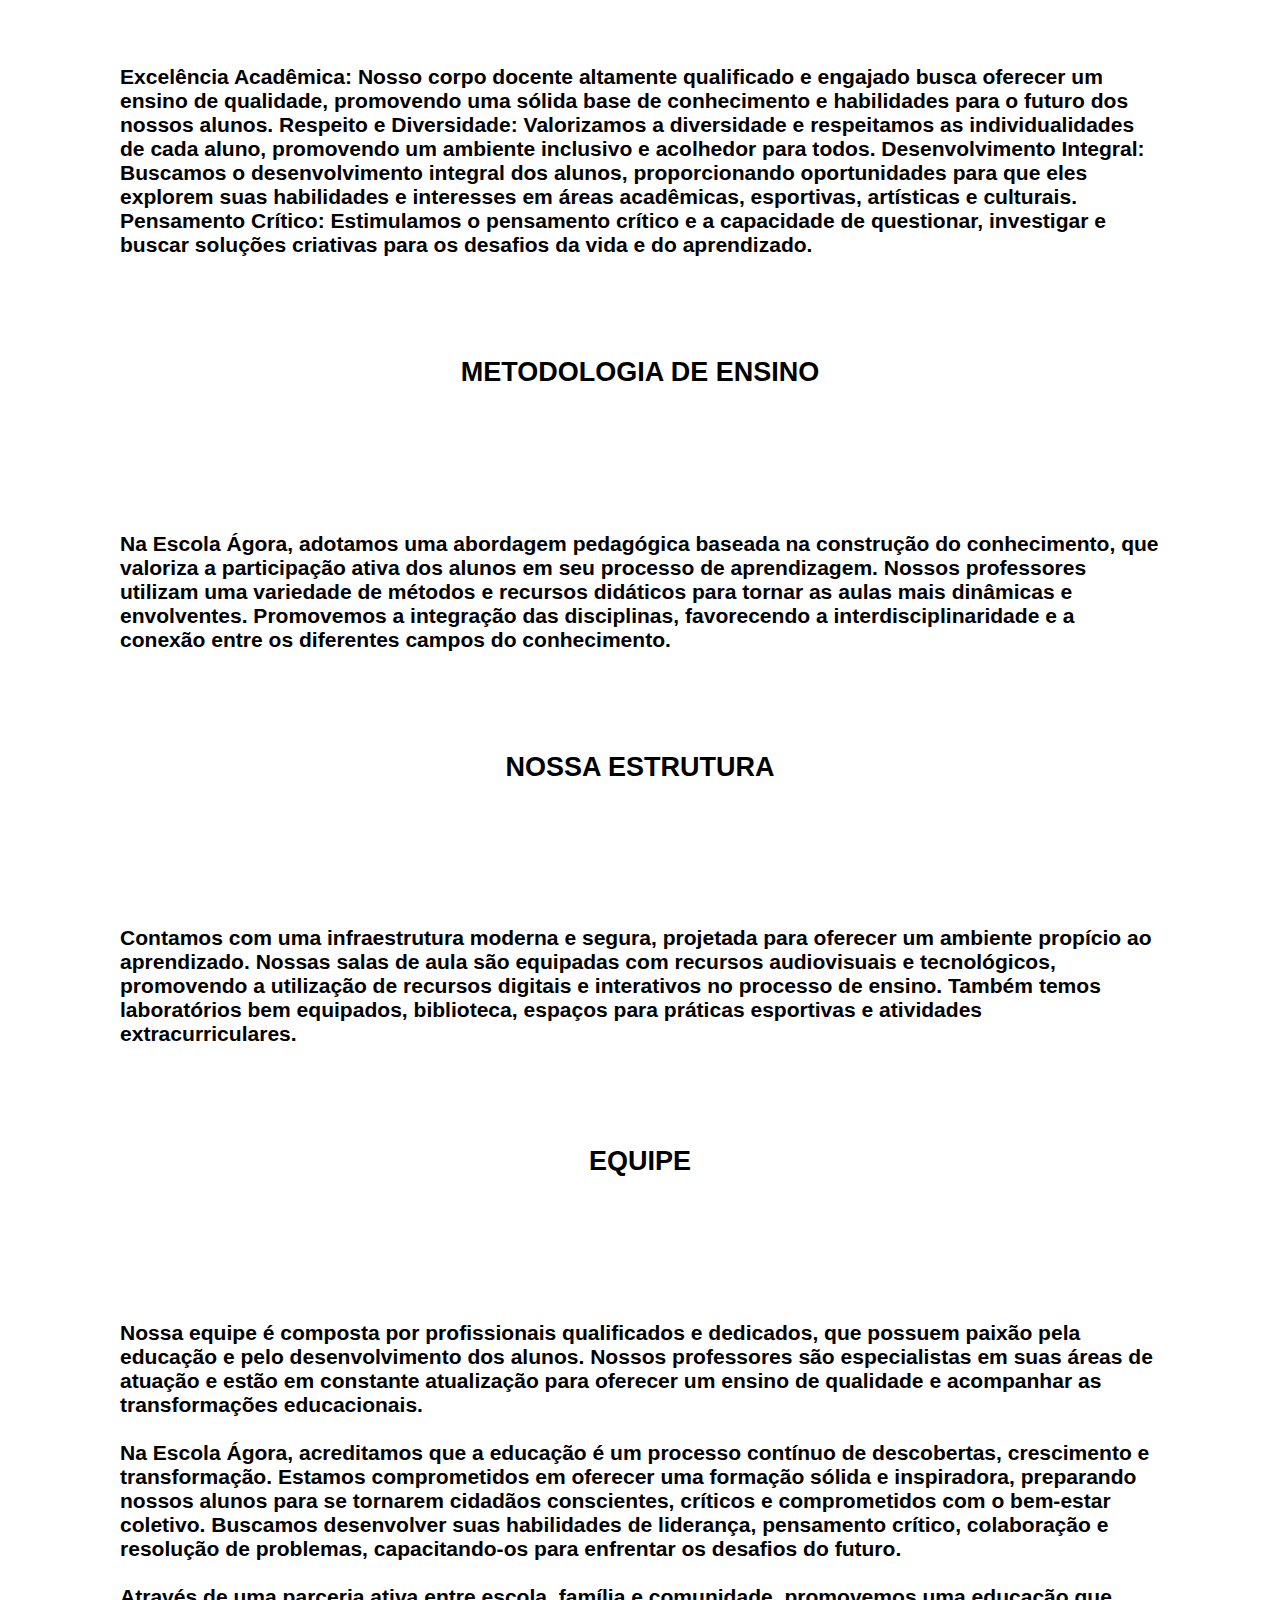
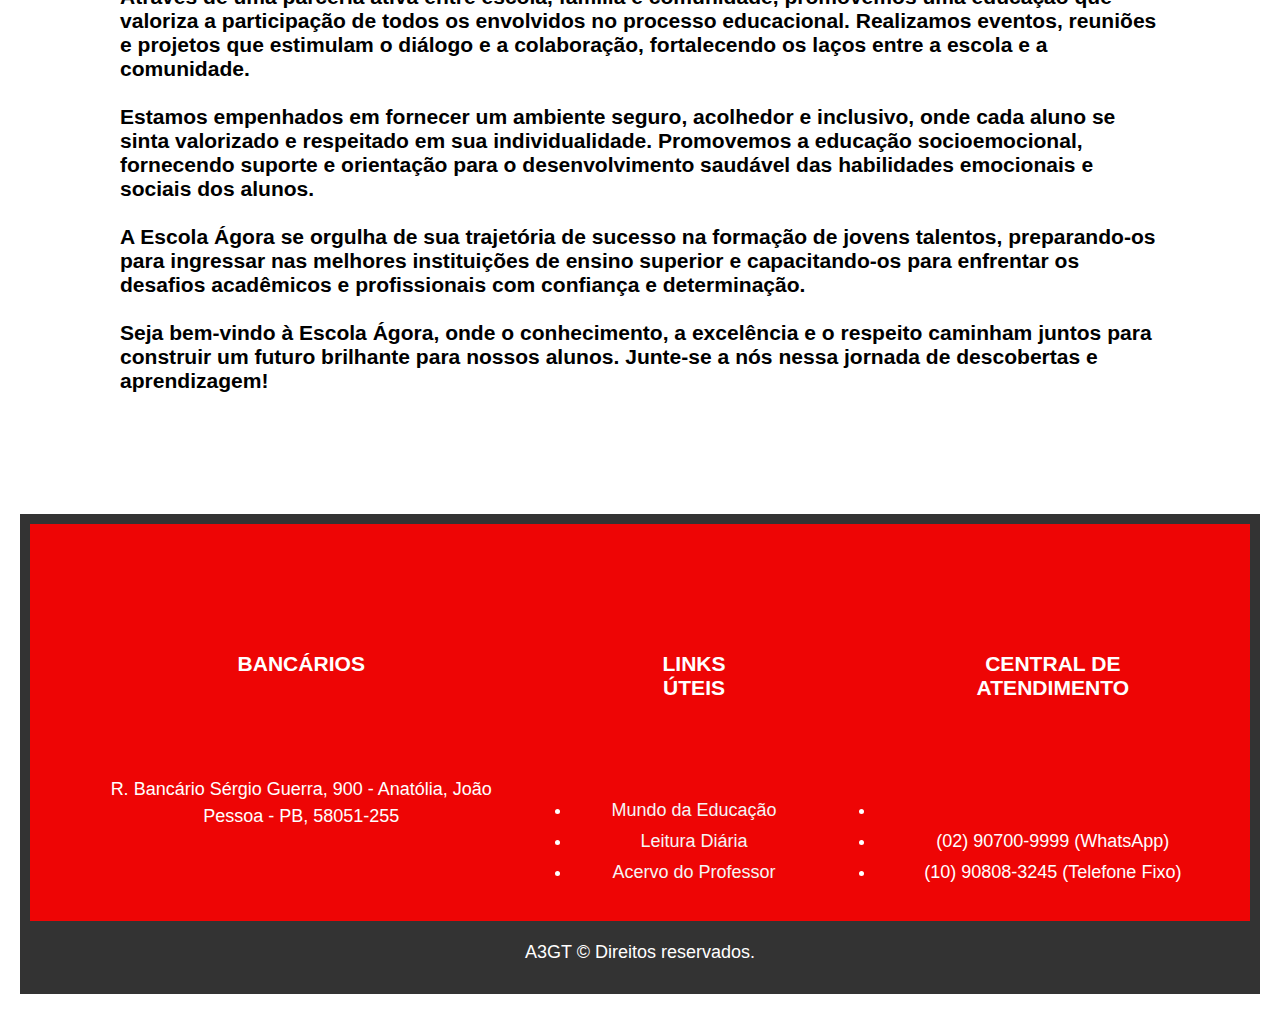
<file: quem_somos.html>
<!DOCTYPE html>
<html lang="en">

<head>
    <meta charset="UTF-8">
    <meta http-equiv="X-UA-Compatible" content="IE=edge">
    <meta name="viewport" content="width=device-width, initial-scale=1.0">
    <link rel="stylesheet" href="css/style.css">
    <title>Document</title>
</head>


<head>
    <meta charset="UTF-8">
    <title>Colégio Ágora</title>
    <link rel="stylesheet" href="css/style.css">
</head>

<body>
    <header>
        <ul class="ul-menu">
            <img src="imagens/logo_escola_teste.jpg" alt="logo da escola">
            <li><a href="index.html">Página Inicial</a></li>
            <li><a href="index.html#html">Quem somos</a></li>
            <li><a href="index.html#tabela">Ensino</a></li>
            <li><a href="index.html#sobre">Equipe</a></li>
            <li><a href="#rodape">Eventos</a></li>
            <li><a href="contato.html">Fale conosco</a></li>
            <li><a href="matricula.html">Matrícula</a></li>
            <img src="imagens/logo_escola_teste.jpg" alt="logo da escola">
        </ul>
    </header>

    <section>
        <h1>Nossos Professores</h1>
        <div>
            <h2>Português<h2>
                    <img src="imagens/retrato-de-homem-branco-isolado.jpg" alt="professor_português">
                    <h3>Formação:</h3>
                    <p> > Graduado em letras pela UFPB</p>
                    <p> > Especialista em Educação pela UFPB
                    <p>
                    <p> > Mestrado...</p>
        </div>
        <div>
            <h3>
                Na Escola Ágora, nosso compromisso é oferecer uma educação de excelência para estudantes do ensino
                fundamental ao médio. Nossa instituição é guiada por uma abordagem holística e progressiva, que busca
                desenvolver o potencial de cada aluno, preparando-os para enfrentar os desafios do mundo contemporâneo.
                <br>
            </h3>
        </div>
        <div>
            <h2>MISSÃO</h2><br>
            <h3>
                Nossa missão é promover uma educação de qualidade, pautada no respeito à individualidade de cada aluno,
                estimulando seu desenvolvimento intelectual, emocional e social. Buscamos formar cidadãos éticos,
                críticos e
                comprometidos com a construção de uma sociedade mais justa e sustentável.
            </h3>

        </div>
        <div>
            <h2>VALORES</h2><br>
            <h3>
                Excelência Acadêmica: Nosso corpo docente altamente qualificado e engajado busca oferecer um ensino de
                qualidade, promovendo uma sólida base de conhecimento e habilidades para o futuro dos nossos alunos.
                Respeito e Diversidade: Valorizamos a diversidade e respeitamos as individualidades de cada aluno,
                promovendo um ambiente inclusivo e acolhedor para todos.
                Desenvolvimento Integral: Buscamos o desenvolvimento integral dos alunos, proporcionando oportunidades
                para
                que eles explorem suas habilidades e interesses em áreas acadêmicas, esportivas, artísticas e culturais.
                Pensamento Crítico: Estimulamos o pensamento crítico e a capacidade de questionar, investigar e buscar
                soluções criativas para os desafios da vida e do aprendizado.
            </h3>

        </div>
        <div>
            <h2>METODOLOGIA DE ENSINO</h2><br>
            <h3>
                Na Escola Ágora, adotamos uma abordagem pedagógica baseada na construção do conhecimento, que valoriza a
                participação ativa dos alunos em seu processo de aprendizagem. Nossos professores utilizam uma variedade
                de
                métodos e recursos didáticos para tornar as aulas mais dinâmicas e envolventes. Promovemos a integração
                das
                disciplinas, favorecendo a interdisciplinaridade e a conexão entre os diferentes campos do conhecimento.
            </h3>

        </div>
        <div>
            <h2>NOSSA ESTRUTURA</h2><br>
            <h3>
                Contamos com uma infraestrutura moderna e segura, projetada para oferecer um ambiente propício ao
                aprendizado. Nossas salas de aula são equipadas com recursos audiovisuais e tecnológicos, promovendo a
                utilização de recursos digitais e interativos no processo de ensino. Também temos laboratórios bem
                equipados, biblioteca, espaços para práticas esportivas e atividades extracurriculares.
            </h3>
        </div>

        <div>
            <h2>EQUIPE</h2><br>
            <h3>
                Nossa equipe é composta por profissionais qualificados e dedicados, que possuem paixão pela educação e
                pelo
                desenvolvimento dos alunos. Nossos professores são especialistas em suas áreas de atuação e estão em
                constante atualização para oferecer um ensino de qualidade e acompanhar as transformações educacionais.
                <br><br>
                Na Escola Ágora, acreditamos que a educação é um processo contínuo de descobertas, crescimento e
                transformação. Estamos comprometidos em oferecer uma formação sólida e inspiradora, preparando nossos
                alunos
                para se tornarem cidadãos conscientes, críticos e comprometidos com o bem-estar coletivo. Buscamos
                desenvolver suas habilidades de liderança, pensamento crítico, colaboração e resolução de problemas,
                capacitando-os para enfrentar os desafios do futuro.
                <br><br>
                Através de uma parceria ativa entre escola, família e comunidade, promovemos uma educação que valoriza a
                participação de todos os envolvidos no processo educacional. Realizamos eventos, reuniões e projetos que
                estimulam o diálogo e a colaboração, fortalecendo os laços entre a escola e a comunidade.
                <br><br>
                Estamos empenhados em fornecer um ambiente seguro, acolhedor e inclusivo, onde cada aluno se sinta
                valorizado e respeitado em sua individualidade. Promovemos a educação socioemocional, fornecendo suporte
                e
                orientação para o desenvolvimento saudável das habilidades emocionais e sociais dos alunos.
                <br><br>
                A Escola Ágora se orgulha de sua trajetória de sucesso na formação de jovens talentos, preparando-os
                para
                ingressar nas melhores instituições de ensino superior e capacitando-os para enfrentar os desafios
                acadêmicos e profissionais com confiança e determinação.
                <br><br>
                Seja bem-vindo à Escola Ágora, onde o conhecimento, a excelência e o respeito caminham juntos para
                construir
                um futuro brilhante para nossos alunos. Junte-se a nós nessa jornada de descobertas e aprendizagem!
            </h3><br>
        </div>
        <footer>
            <div class="ul-menu">
                    <ul>
                    <h3>BANCÁRIOS</h3>
                        <iframe: //www.google.com/maps/embed?pb=!1m1
                            src="https4!1m8!1m3!1d15835.205730611664!2d-34.8427117!3d-7.1489446!3m2!1i1024!2i768!4f13.1!3m3!1m2!1s0x7acc2ed69c58c9f%3A0xc0200d88ab3e6120!2sShopping%20Sul!5e0!3m2!1spt-BR!2sbr!4v1685573968074!5m2!1spt-BR!2sbr"
                            width="200" height="150" style="border:0;" allowfullscreen="" loading="lazy"
                            referrerpolicy="no-referrer-when-downgrade">
                        </iframe>

                            <p>R. Bancário Sérgio Guerra, 900 - Anatólia, João Pessoa - PB, 58051-255</p>
                    </ul>

                    <ul>
                    <h3>LINKS ÚTEIS</h3>
                    
                        <li>
                            <a href="https://mundoeducacao.uol.com.br/">Mundo da Educação</a>
                        </li>
                        <li><a href="http://www6.leituradiaria.com/?template=ARROW_3&tdfs=1&s_token=1685574721.0200080000&uuid=1685574721.0200080000&term=Ebook%20Digital%20Library%20Subscription&term=Audio%20Book%20Download&term=Ebook%20Writing%20Services&searchbox=0&showDomain=0&backfill=0&query=Curso%20Gratuito&afdToken=ChMIn6-4ldeg_wIVxqiVAh0XWQBGEnEBJ3TYYclUqyMp2aCDfeGxNfqVIOful3jsxAlfRMEZdbgOBE89Nso4viaeGMPfp5RiFh0xU7koAZWqj4v0MqzQ2FxkNXOJfhbUtlMdE7IqexO31v3bech2zeFwPQaXmvIkxYjpd9BV0It5CxQhNpoyMw&pcsa=false&nb=0&nm=12&nx=425&ny=44&is=500x476&clkt=46">Leitura
                        Diária
                        </li>
                        <li><a href="https://www.udemy.com/course/programacaodozero/">Acervo do Professor</a></li>
                        </li>
                    </ul>
                    <ul>
                    <h3>CENTRAL DE ATENDIMENTO</h3>
                        <li>
                            <li>(02) 90700-9999 (WhatsApp)</li>
                            <li>(10) 90808-3245 (Telefone Fixo)</li>
                        </li>
                    </ul>

                </div>

                <div>

                    <p>A3GT &copy; Direitos reservados.</p>

                </div>
            </div>

        </footer>
</file>
<file: css/style.css>
img{
    width: 150px;
}

body {
    font-size: 18px;
    margin: 0;
}

li {
    flex-grow: 1;
    margin: 10px;
    
}

.ul-menu {
    display: flex;
    list-style: none;
    background-color: #ee0505;
    justify-content:left;
    padding: 10px; 
    
}

a:link {
    color: rgb(245, 245, 245);
    background-color: transparent;
    text-decoration: none;
  }
  a:visited {
    color: rgb(173, 173, 173);
    background-color: transparent;
    text-decoration: none;
  }
  a:hover {
    color: red;
    background-color: transparent;
    text-decoration: underline;
  }
  a:active {
    color: rgb(0, 0, 0);
    background-color: transparent;
    text-decoration: underline;
  }
  body 
  {
      font-family: Arial, sans-serif;
      margin: 0;
      padding: 0;
  }

  header
  {
      background-color: #333;
      color: #fff;
      padding: 20px;
      text-align: center;
  }

  h1 
  {
      margin: 0;
  }

  nav 
  {
      background-color: #f2f2f2;
      padding: 10px;
  }

  section 
  {
      padding: 20px;
      margin-bottom: 20px;
  }

  h2 
  {
      color: #000;
      text-align: center;
  }

  h3  
  {
      margin: 100px;
      font-family: Verdana, Geneva, Tahoma, sans-serif;
  }

  p {
      line-height: 1.5;
  }

  .pag_equipe_pad_bottom{
    margin-bottom: 20px;
    padding-bottom: 10px;
    border-radius: 10px;
    box-shadow: 1px 5px 5px 1px rgba(0, 0, 0, 0.5);
  }

  footer {
      background-color: #333;
      color: #fff;
      padding: 10px;
      text-align: center;
  }
</file>
